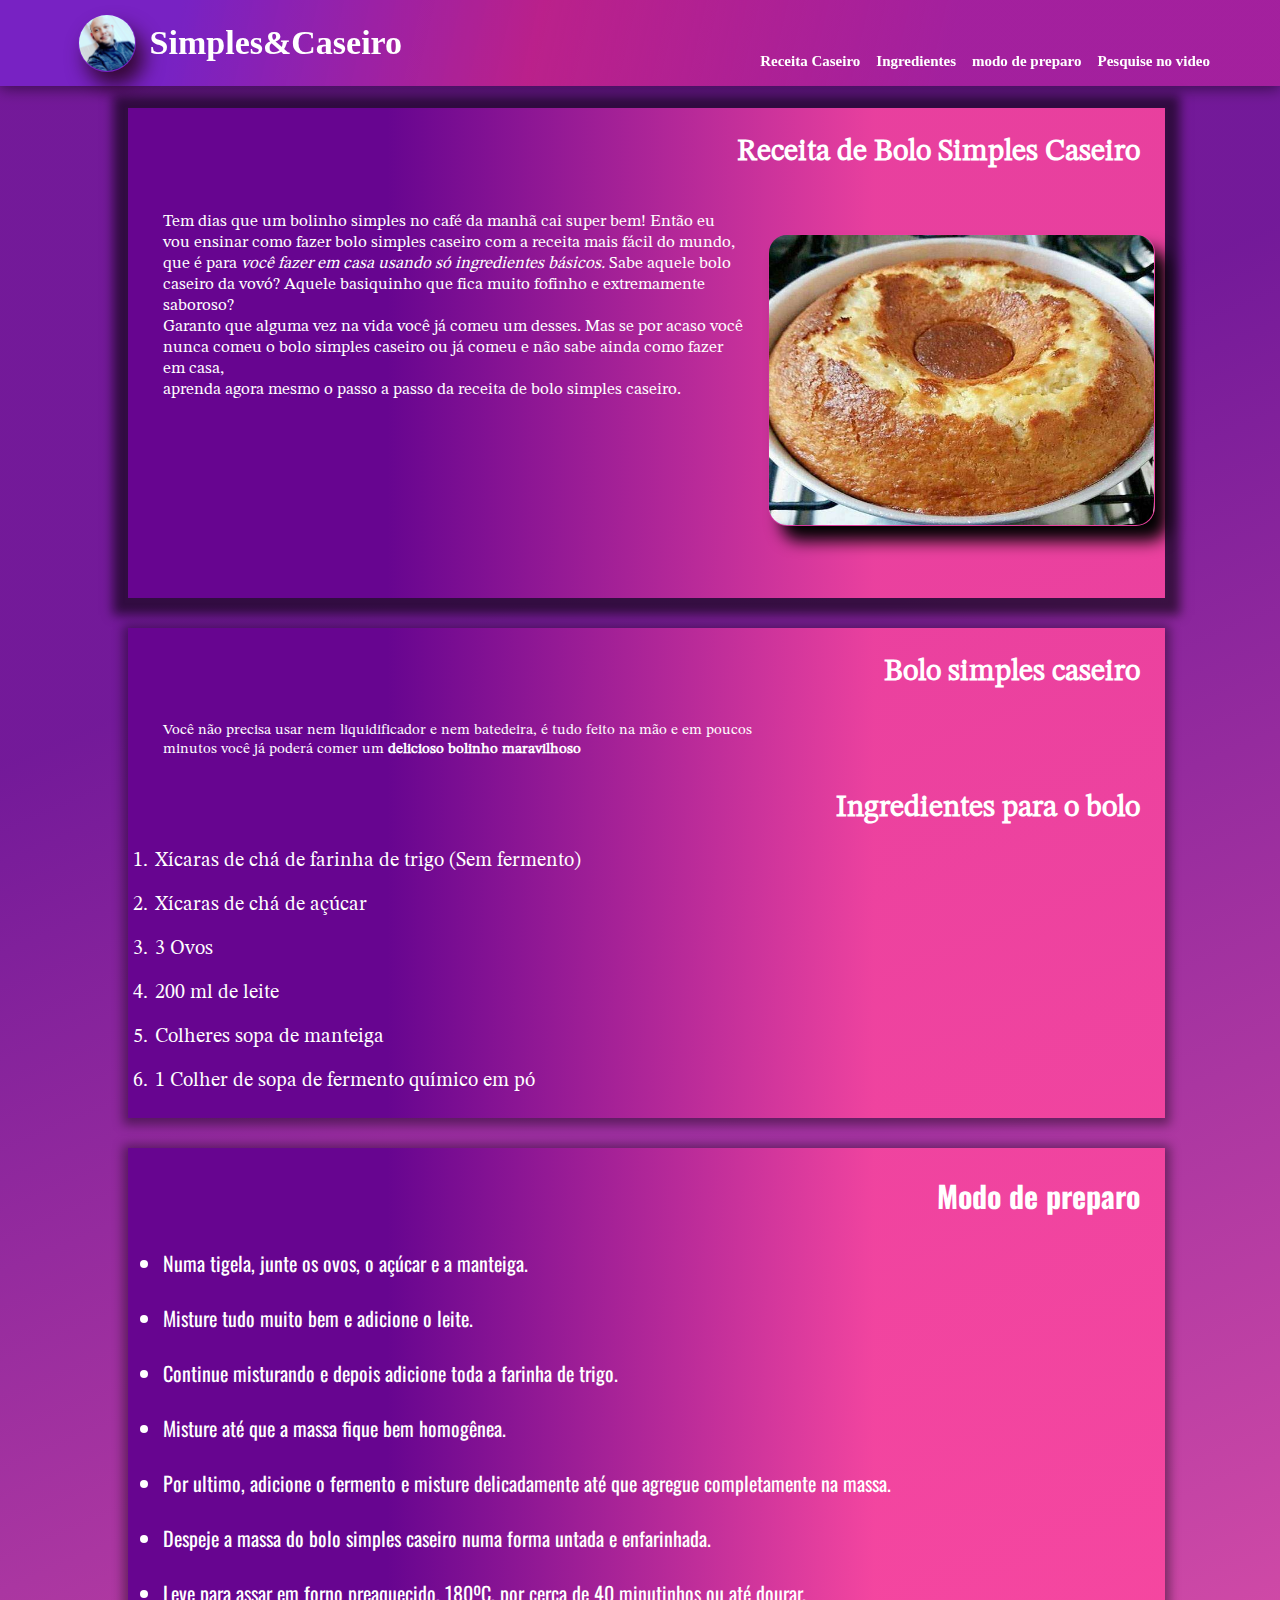
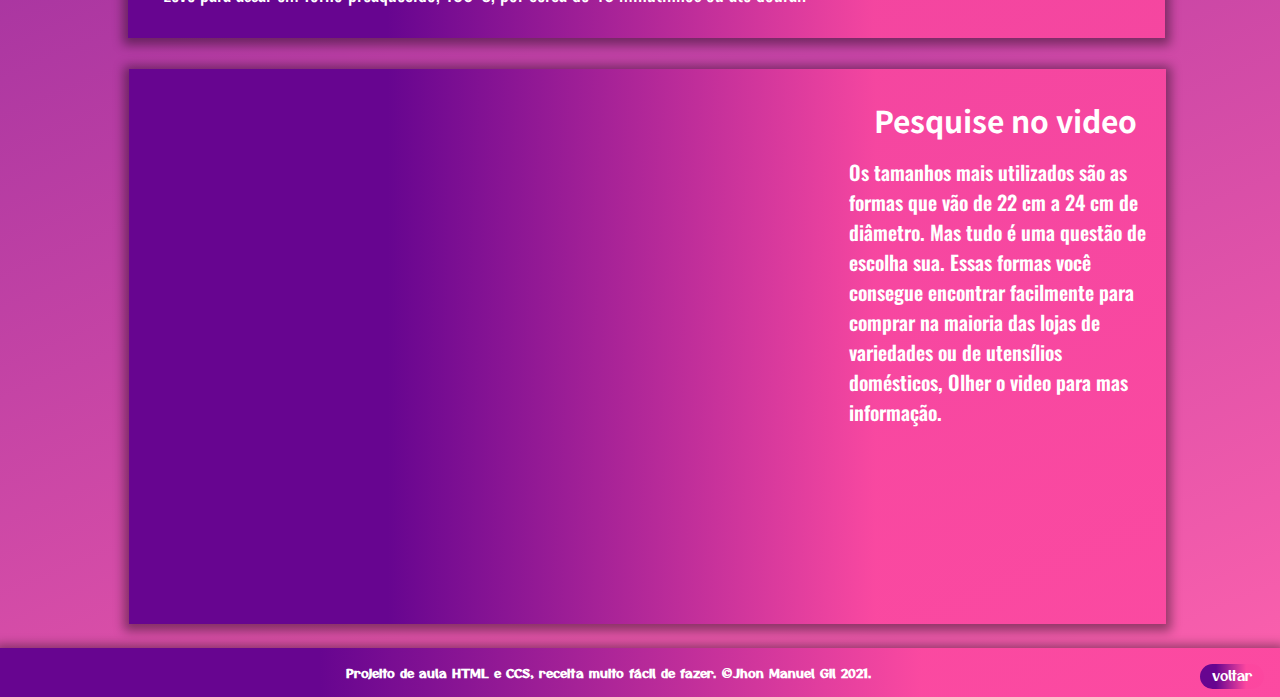
<file: index.html>
<!DOCTYPE html>
<html lang="pt-br">

<head>
    <meta charset="UTF-8">
    <meta http-equiv="X-UA-Compatible" content="IE=edge">
    <meta name="viewport" content="width=device-width, initial-scale=1.0">
    <link href="https://fonts.googleapis.com/css2?family=STIX+Two+Math&display=swap" rel="stylesheet">
    <link rel="stylesheet" href="css/style.css">
    <title>Exercico video 04</title>
</head>

<body>

    <header id="header1">
        <div class="container">
            <div class="avatar">
                <img src="img/avatar.jpg" class="avatar" alt="avatar de Jhon">
                <div class="logo">

                    <h1 class="h1">Simples&Caseiro</h1>
                </div>

            </div>


            <nav class="menu">
                <a href="#receita">Receita Caseiro</a>
                <a href="#ingrdiente">Ingredientes </a>
                <a href="#listapreparo">modo de preparo</a>
                <a href="#video">Pesquise no video</a>

            </nav>

        </div>


    </header>
    <div id="contenido">
        <h2 id="receita"></h2>
        <h2 id="menu"></h2>
        <section class="section1">
            <h2>Receita de Bolo Simples Caseiro</h2>
            <p>
                Tem dias que um bolinho simples no café da manhã cai super bem! Então eu vou ensinar como fazer bolo simples caseiro com a receita mais fácil do mundo, <br> que é para <em> você fazer em casa usando só ingredientes básicos. </em> Sabe
                aquele bolo caseiro da vovó? Aquele basiquinho que fica muito fofinho e extremamente saboroso? <br> Garanto que alguma vez na vida você já comeu um desses. Mas se por acaso você nunca comeu o bolo simples caseiro ou já comeu e não sabe
                ainda como fazer em casa, <br> aprenda agora mesmo o passo a passo da receita de bolo simples caseiro.
            </p>

            <img class="img1" src="img/Bolo-Simples-Caseiro.jpg" alt="Bolo cocero">
        </section>
        <section class="section2">
            <h2 id="ingrdiente">Bolo simples caseiro</h2>

            <p>
                Você não precisa usar nem liquidificador e nem batedeira, é tudo feito na mão e em poucos <br> minutos você já poderá comer um <strong> delicioso bolinho maravilhoso </strong>
            </p>


            <h2>Ingredientes para o bolo</h2>
            <ol>
                <li>Xícaras de chá de farinha de trigo (Sem fermento)</li>
                <li>Xícaras de chá de açúcar </li>
                <li>3 Ovos </li>
                <li>200 ml de leite</li>
                <li>Colheres sopa de manteiga </li>
                <li>1 Colher de sopa de fermento químico em pó</li>

            </ol>
        </section>

        <section class="section3">

            <h2 id="listapreparo">Modo de preparo</h2>
            <ul>
                <li>Numa tigela, junte os ovos, o açúcar e a manteiga.</li>
                <li>Misture tudo muito bem e adicione o leite.</li>
                <li>Continue misturando e depois adicione toda a farinha de trigo.</li>
                <li>Misture até que a massa fique bem homogênea.</li>
                <li>Por ultimo, adicione o fermento e misture delicadamente até que agregue completamente na massa. </li>
                <li>Despeje a massa do bolo simples caseiro numa forma untada e enfarinhada.</li>
                <li>Leve para assar em forno preaquecido, 180ºC, por cerca de 40 minutinhos ou até dourar.</li>
            </ul>
        </section>



        <section id="video">
            <h2>Pesquise no video</h2>

            <iframe src="https://www.youtube.com/embed/d-cpV7o5V9k" title="YouTube video player" frameborder="0" allow="accelerometer; autoplay; clipboard-write; encrypted-media; gyroscope; picture-in-picture" allowfullscreen></iframe>
            <p class="saude">
                Os tamanhos mais utilizados são as formas que vão de 22 cm a 24 cm de diâmetro. Mas tudo é uma questão de escolha sua. Essas formas você consegue encontrar facilmente para comprar na maioria das lojas de variedades ou de utensílios domésticos, Olher o
                video para mas informação.
            </p>

        </section>




    </div>
    <footer class="footer">
        <h2>
            Projeito de aula HTML e CCS, receita muito fácil de fazer. &COPY;Jhon Manuel Gil 2021. <button><a href="#menu" class="voltar">voltar</a></button>
        </h2>

    </footer>

</body>

</html>
</file>
<file: css/style.css>
@import url('https://fonts.googleapis.com/css2?family=Otomanopee+One&display=swap');
    @import url('https://fonts.googleapis.com/css2?family=Fuggles&family=Noto+Sans+KR:wght@300&family=Oswald:wght@200&family=STIX+Two+Math&display=swap');
    * {
        margin: 0px;
        padding: 0px;
        box-sizing: border-box;
    }
    
    body {
        background: rgb(103, 5, 144);
        background: linear-gradient(157deg, rgba(103, 5, 144, 0.9192051820728291) 27%, rgba(252, 70, 159, 0.8547794117647058) 100%);
        ;
    }
    
    #header1 {
        width: 100%;
        height: 86px;
        background: rgb(120, 34, 195);
        background: linear-gradient(103deg, rgba(120, 34, 195, 1) 14%, rgba(195, 34, 137, 0.8883928571428571) 42%, rgba(214, 40, 163, 0.4906337535014006) 74%);
        position: fixed;
        z-index: 10;
        top: 0px;
        left: 0px;
        box-shadow: 0px 2px 15px rgba(3, 3, 3, 0.548);
    }
    
    .container {
        width: 90%;
        max-height: 1200px;
        margin: 0px auto;
    }
    
    .avatar {
        display: flex;
        width: 40p%;
    }
    
    .avatar img {
        width: 5%;
        line-height: 15px;
        margin: 14px;
        padding: 1px;
        border: transparent;
        border-radius: 50px;
        box-shadow: 8px 14px 20px rgb(53, 8, 53);
    }
    
    .logo {
        float: left;
        line-height: 85px;
        text-align: center;
        border-radius: 40px;
    }
    
    .logo h1 {
        float: left;
        color: #fff;
        font-weight: 400;
        font-size: 34px;
        font-weight: 600;
        cursor: default;
    }
    
    .menu {
        display: flexbox;
        float: left;
        float: right;
        margin-top: -39px;
    }
    
    .menu a {
        color: #fff;
        text-decoration: none;
        display: inline-block;
        padding: 6px;
        line-height: normal;
        font-size: 15px;
        font-weight: 600;
        border-radius: 16px;
        transition: all 600ms ease;
        border-bottom: 3px solid transparent;
    }
    
    .menu a:hover {
        background: rgb(103, 5, 144);
        background: linear-gradient(90deg, rgba(103, 5, 144, 1) 25%, rgba(252, 70, 159, 0.8547794117647058) 72%);
        box-shadow: 0px 2px 10px 9px rgb(73, 8, 95);
        color: rgb(255, 255, 255);
        border-radius: 16px;
        border-bottom: 3px solid;
    }
    
    #contenido {
        display: block;
        margin: 108px 98px 0px;
        margin-bottom: 0px;
        width: 90%;
        height: 2140px;
    }
    
    .section1 {
        width: 90%;
        height: 490px;
        margin: 30px;
        padding: 10px;
        background: rgb(103, 5, 144);
        background: linear-gradient(90deg, rgba(103, 5, 144, 1) 25%, rgba(252, 70, 159, 0.8547794117647058) 72%);
        box-shadow: 0px 2px 10px 15px rgba(3, 3, 3, 0.589);
    }
    
    .section1 h2 {
        text-align: right;
        font-size: 30px;
        margin: 10px;
        padding: 5px;
        color: rgb(255, 255, 255);
        font-family: 'STIX Two Math', serif;
    }
    
    .section1 p {
        display: block;
        float: left;
        width: 60%;
        margin: 10px;
        padding: 15px;
        font-size: 17px;
        color: #fff;
        font-family: 'STIX Two Math', serif;
    }
    
    .img1 {
        display: block;
        float: right;
        width: 38%;
        height: 292px;
        margin-top: 48px;
        padding: 1px;
        border-radius: 19px;
        box-shadow: 13px 15px 16px rgba(3, 3, 3, 50);
        transition: all 300ms ease-out;
    }
    
    img:hover {
        border: 1px solid rgb(183, 0, 255);
        box-shadow: 5px 10px 15px rgb(252, 38, 252);
    }
    
    .section2 {
        width: 90%;
        height: 490px;
        margin: 30px;
        padding: 10px;
        background: rgb(103, 5, 144);
        background: linear-gradient(90deg, rgba(103, 5, 144, 1) 25%, rgba(252, 70, 159, 0.8547794117647058) 72%);
        box-shadow: 0px 2px 10px 5px rgba(3, 3, 3, 0.4);
    }
    
    .section2 h2 {
        font-size: 30px;
        text-align: right;
        margin: 10px;
        padding: 5px;
        color: rgb(255, 255, 255);
        font-family: 'STIX Two Math', serif;
    }
    
    .section2 p {
        margin: 10px;
        padding: 15px;
        font-size: 15px;
        color: #fff;
        font-family: 'STIX Two Math', serif;
    }
    
    ol li {
        text-decoration: none;
        margin: 15px;
        padding: 2px;
        color: #fff;
        font-size: 20px;
        font-family: 'STIX Two Math', serif;
    }
    
    .section3 {
        width: 90%;
        height: 490px;
        margin: 30px;
        padding: 10px;
        background: rgb(103, 5, 144);
        background: linear-gradient(90deg, rgba(103, 5, 144, 1) 25%, rgba(252, 70, 159, 0.8547794117647058) 72%);
        box-shadow: 0px 2px 10px 5px rgba(3, 3, 3, 0.4);
    }
    
    .section3 h2 {
        font-size: 30px;
        text-align: right;
        margin: 10px;
        padding: 5px;
        color: rgb(255, 255, 255);
        font-family: 'Oswald', sans-serif;
    }
    
    ul li {
        text-decoration: none;
        margin: 25px;
        padding: 0px;
        color: #fff;
        font-size: 20px;
        font-family: 'Oswald', sans-serif;
    }
    
    #video {
        width: 90%;
        height: 555px;
        margin: 31px;
        padding: 14px;
        background: rgb(103, 5, 144);
        background: linear-gradient(90deg, rgba(103, 5, 144, 1) 25%, rgba(252, 70, 159, 0.8547794117647058) 72%);
        box-shadow: 0px 2px 10px 5px rgba(3, 3, 3, 0.4);
    }
    
    #video h2 {
        font-size: 30px;
        text-align: right;
        margin: 10px;
        padding: 5px;
        color: rgb(255, 255, 255);
        font-family: 'Noto Sans KR', sans-serif;
    }
    
    #video iframe {
        width: 65%;
        height: 450px;
        padding: 10px;
        float: center;
    }
    
    .saude {
        width: 30%;
        height: 27px;
        margin-bottom: -50px;
        font-size: 20px;
        color: #fff;
        font-weight: 600;
        font-family: 'Oswald', sans-serif;
        float: right;
    }
    
    .footer {
        display: block;
        align-items: center;
        width: 100%;
        height: 49px;
        margin: 0px;
        padding: 1px;
        background: rgb(103, 5, 144);
        background: linear-gradient(90deg, rgba(103, 5, 144, 1) 25%, rgba(252, 70, 159, 0.8547794117647058) 72%);
        box-shadow: 0px 2px 10px 5px rgba(3, 3, 3, 0.4);
    }
    
    footer h2 {
        margin: 10px;
        padding: 5px;
        font-size: 12px;
        color: #fff;
        text-align: center;
        font-family: 'Otomanopee One', sans-serif;
    }
    
    button {
        float: right;
        width: 64px;
        height: 25px;
        text-align: center;
        text-decoration: none;
        border-radius: 16px;
        background: rgb(103, 5, 144);
        background: linear-gradient(90deg, rgba(103, 5, 144, 1) 25%, rgba(252, 70, 159, 0.8547794117647058) 72%);
        transition: all 600ms ease;
        border: transparent;
    }
    
    button:hover {
        box-shadow: 0px 2px 10px 9px rgb(73, 8, 95);
        color: #fff;
        border-radius: 16px;
        border-bottom: 3px solid;
    }
    
    button .voltar {
        display: inline;
        line-height: 11px;
        color: #fff;
        margin: 1px;
        padding: 1px;
        text-align: center;
        text-decoration: none;
        font-family: 'Otomanopee One', sans-serif;
        transition: all 500ms ease;
        border-bottom: 3px solid transparent;
    }
</file>
